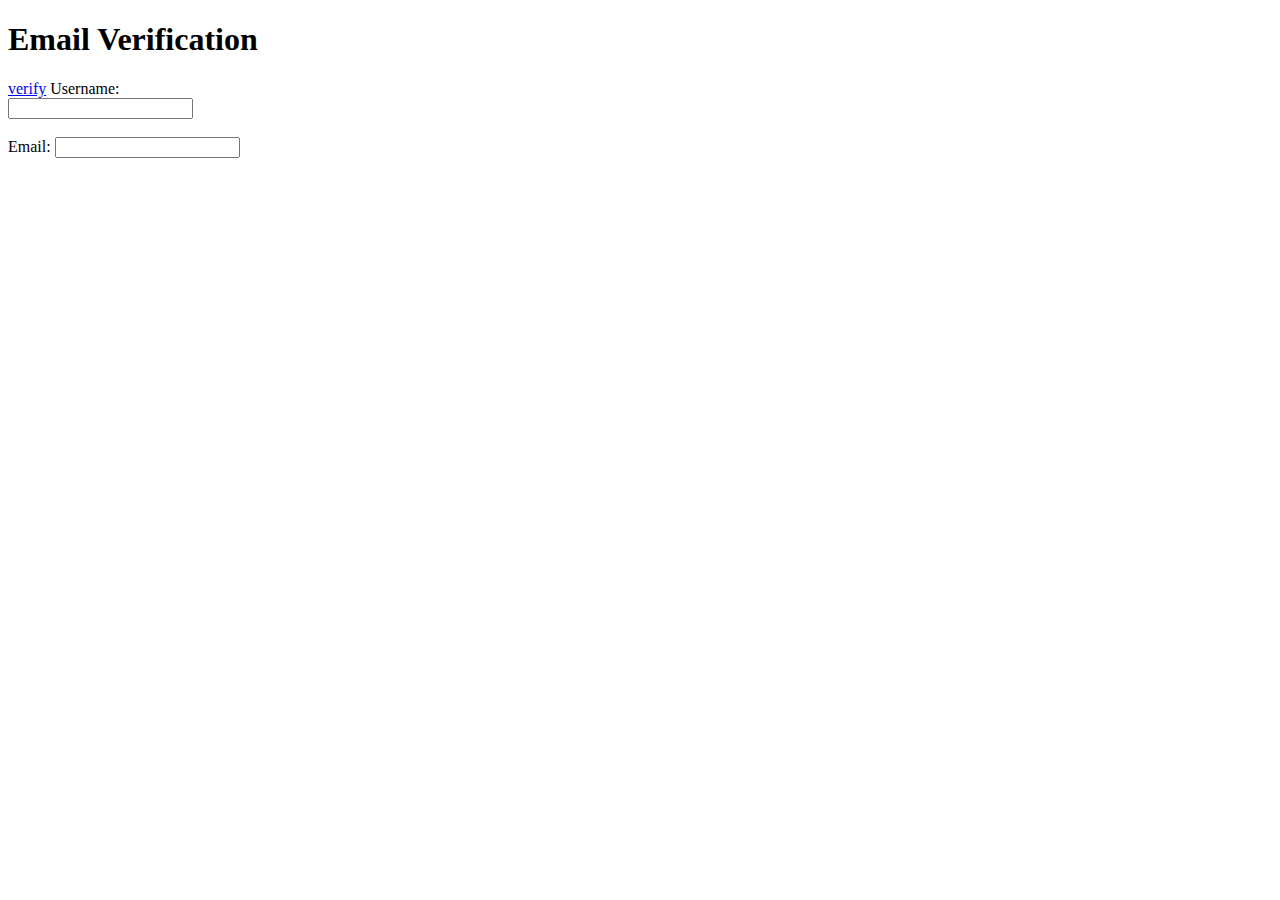
<file: index.html>
<!DOCTYPE html>
<html lang="en">
<head>
    <meta charset="UTF-8">
    <meta name="viewport" content="width=device-width, initial-scale=1.0">
    <title>Verify Email</title>
</head>
<body>
    <h1>Email Verification</h1>
    <a href="https://xptoyou.github.io/verify/">verify</a>
    <label for="username">Username:</label>
      <form action="/verify" method="POST">
          <input type="text" id="username" name="username" required>
        <br><br>
        <label for="email">Email:</label>
        <input type="email" id="email" name="email" required>
</body>
    </form>
</body>
</html>
</file>
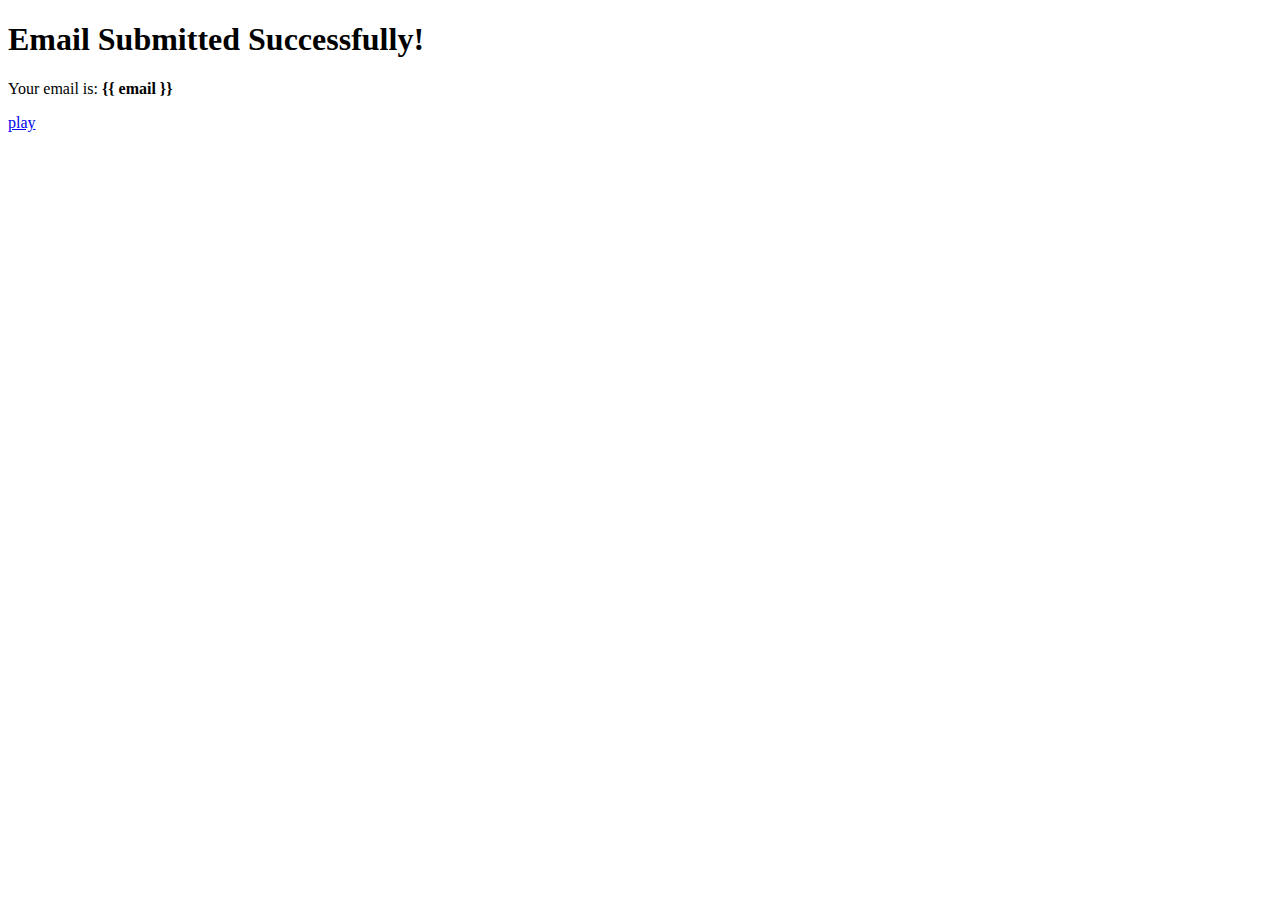
<file: email.html>
<!DOCTYPE html>
<html lang="en">
<head>
    <meta charset="UTF-8">
    <meta name="viewport" content="width=device-width, initial-scale=1.0">
    <title>Your Email</title>
</head>
<body>
    <h1>Email Submitted Successfully!</h1>
    <p>Your email is: <strong>{{ email }}</strong></p>

<a href="https://xptoyou.github.io/ae/">play</a>
</body>
</html>
</file>
